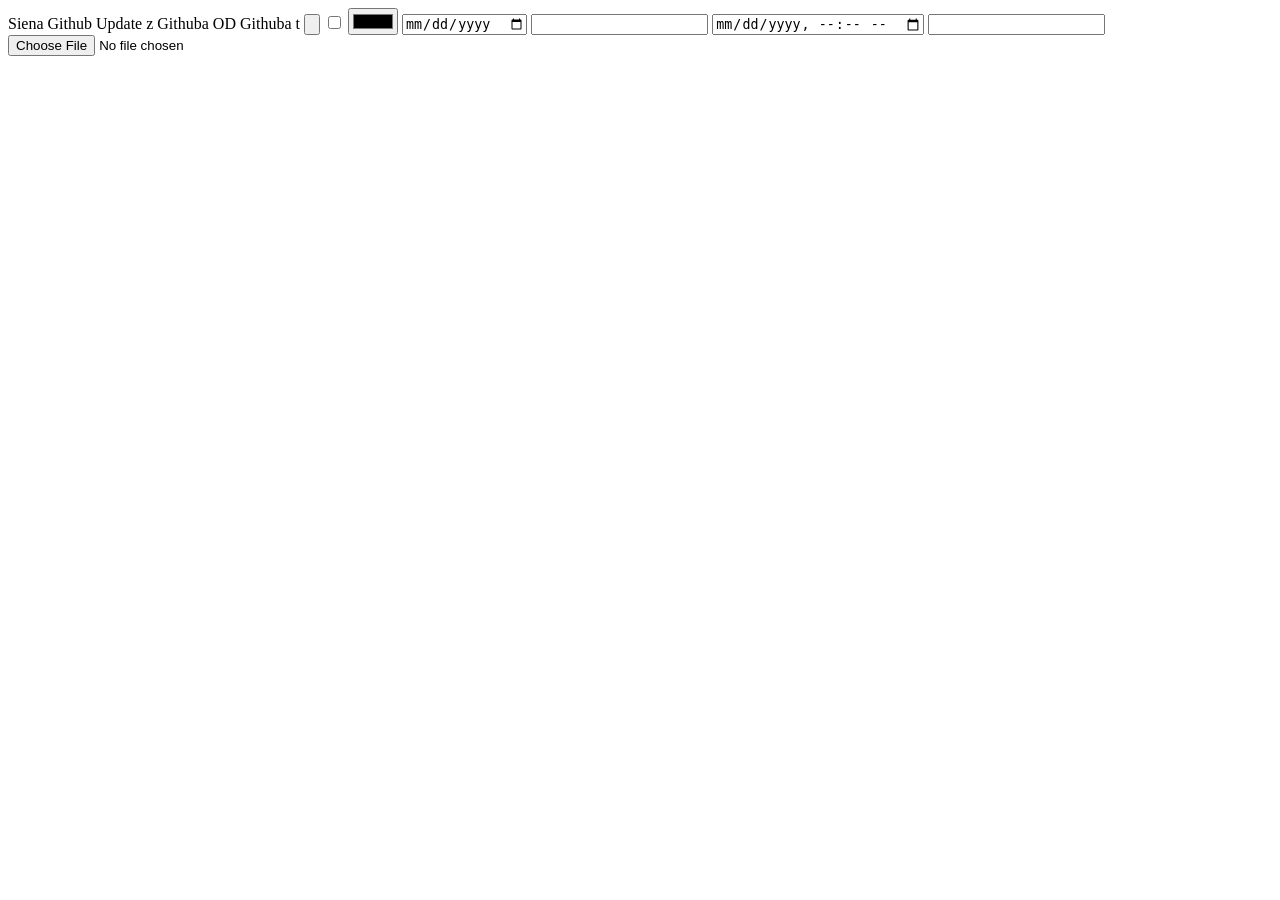
<file: Index.html>
<!DOCTYPE html>
<html lang="en">
<head>
    <meta charset="UTF-8">
    <meta name="viewport" content="width=device-width, initial-scale=1.0">
    <title>Zad1</title>
    <link rel="stylesheet" href="style.css" >
</head>
<body>
    Siena Github
    Update z Githuba
    OD Githuba t
    <input type="button">
    <input type="checkbox">
    <input type="color">
    <input type="date">
    <input type="datetime">
    <input type="datetime-local">
    <input type="email">
    <input type="file">
    <input type="hidden">
</body>
</html>
</file>
<file: style.css>
.cube{
    height: 100px;
    width: 100px;
    background-color: aqua;
    border-style: dashed;
}
</file>
